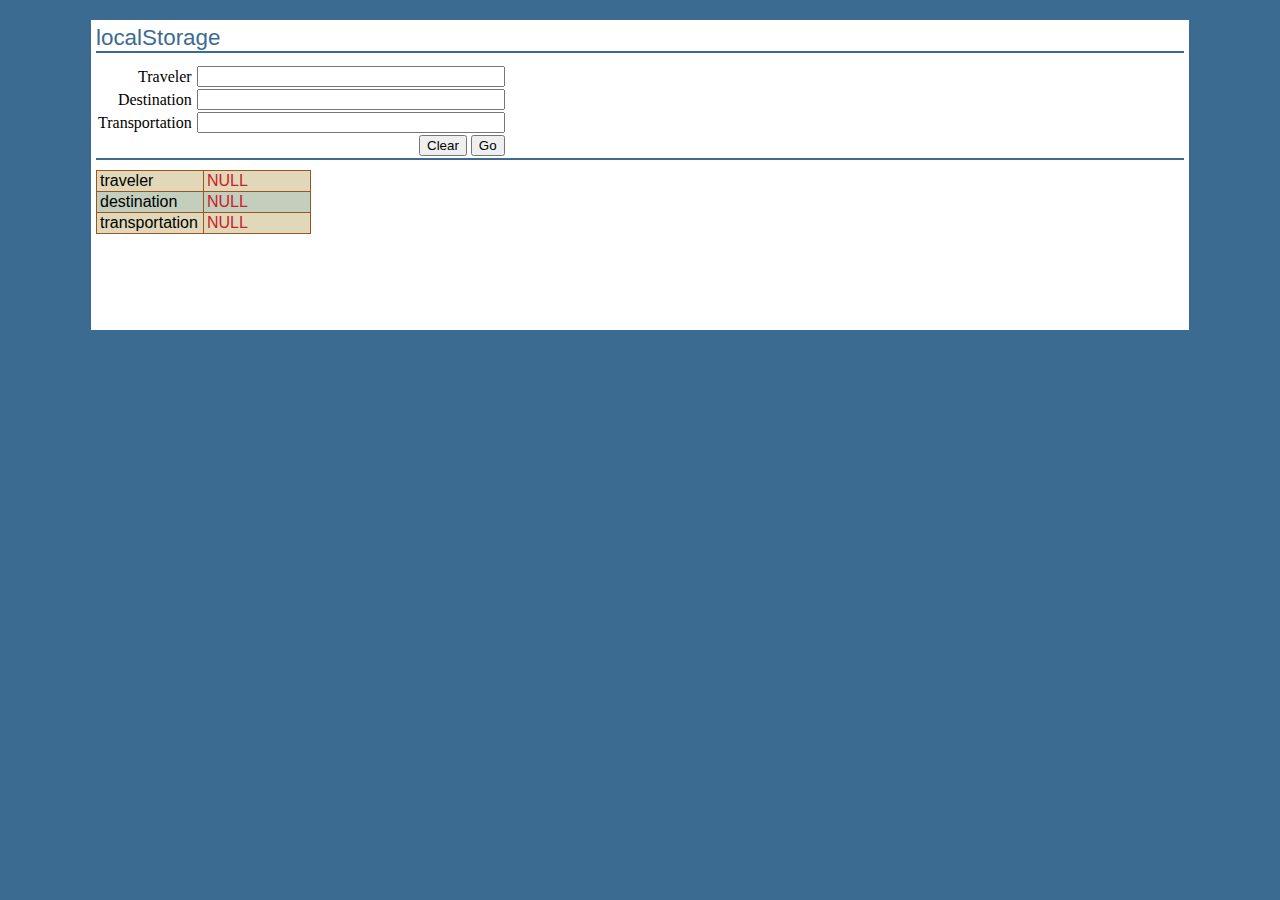
<file: 01_11.html>
<!DOCTYPE html>
<html>
	<head>
		<meta charset="UTF-8">
		<link rel="shortcut icon" href="img/1.jpg" />
		<title>实例跟踪localStorage数据</title>
    <link rel="stylesheet" type="text/css" href="css/lianxi01_11.css">
    <script language="javascript" src="js/lianxi01_11.js"></script>
		<script type="text/javascript" language="JavaScript">
			var t=new bwTable();
			var db=getLocalStorage()||dispError('Local Storage not supported');
			function getLocalStorage(){
				try{
					if (!!window.localStorage) 
						return window.localStorage;
					
				}catch(e){
					return  undefined;
				}
			}
			function dispResults(){
				if (errorMessage) {
					element('results').innerHTML=errorMesage;
					return;
				}
				var t= new bwTable();
				t.addRow( ['traveler', db.getItem('traveler')] );
                t.addRow( ['destination', db.getItem('destination')] );
                t.addRow( ['transportation', db.getItem('transportation')] );
                element('results').innerHTML = t.getTableHTML();
			}
			function dbGo(){
				if (errorMessage) return;
				var f=element('travelForm');
				db.setItem('traveler',f.elements['traveler'].value);
				db.setItem('destination',f.elements['destination'].value);
				db.setItem('transportation',f.elements['transportation'].value);
			    dispResults();
			}
			function dbClear () {
				if (errorMessage)return;
				db.clear();dispResults();
			}
			function initDisp () {
				dispResults();
			}
			window.onload=function  () {
				initDisp();
			}
		</script>
	</head>
	<body>
		
		
		<div id="content">
			<h1>localStorage</h1>
			<div id="form">
				<form id="travelForm">
					<table   class="form" border="0" cellspacing="" cellpadding="">
						<tr>
							<td class="label">Traveler</td>
							<td><input type="text" name="traveler"/></td>
						</tr>
						<tr>
							<td class="label">Destination</td>
							<td><input type="text" name="destination"/></td>
							
						</tr>
						<tr>
							<td class="label">Transportation</td>
							<td><input type="text" name="transportation"/></td>
							
						</tr>
						<tr>
							<td colspan="2" class="button">
								<input id="formSubmit" type="button"value="Clear" onclick="javascript:dbClear()"/>
								<input id="formSubmit" type="button" value="Go" onclick="javascript:dbGo()" />
							</td>
						</tr>
					</table>
					<input id="inputAction" type="hidden"name="action" value="add" />
					<input id="inputKey" type="hidden" name="key" value="0" />
				</form>
				
			</div>
			<div id="results"></div>
		</div>
		
		
		
		
		
		
		
	</body>
</html>
</file>
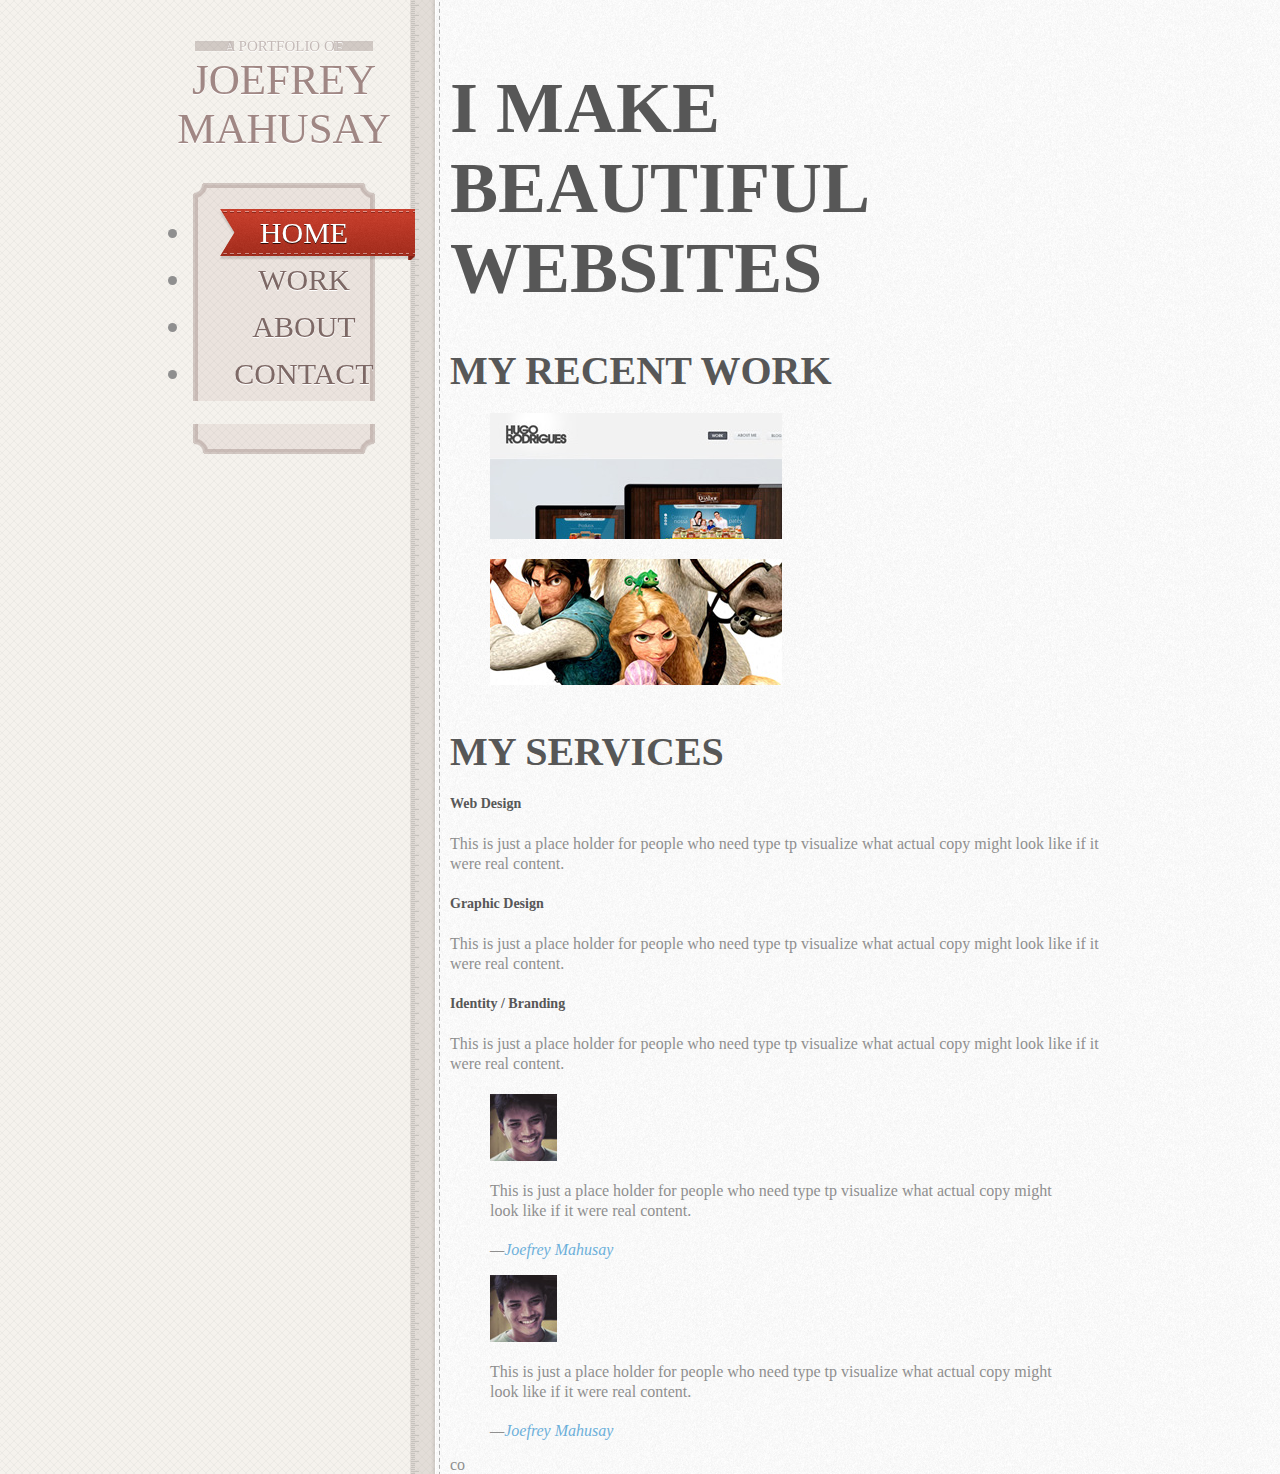
<file: boke.html>
<!DOCTYPE html>
<html>
	<head>
		<meta charset="UTF-8">
		<title>Web Desigener</title>
		<link rel="stylesheet" type="text/css" href="css/boke.css"/>
	</head>
	<body>
		<div id="page">
			<aside id="sidebar">
				<nav>
					<a href="#top" id="nav-logo" class="logo"><span>A portfolio of</span>Joefrey Mahusay</a>
				<ul>
					<li class="active" id="nav-1"><a href="#home">Home</a></li>
					<li id="nav-2"><a href="#work">Work</a></li>
					<li id="nav-3"><a href="#about">About</a></li>
					<li id="nav-4"><a href="#contact">Contact</a></li>
				</ul>
				<div class="bg_bottom"></div>
				</nav>
			</aside>
			
			<div id="main-content">
				<section id="top"></section>
				<!--do not remove-->
				<section id="home">
					<div id="loader" class="loader"></div>
					<div id="ps_container" class="ps_container"> <span class="ribbon"></span>
					<div id="ps_image_wrapper">
						<!--first initial image-->
						<img src="img/1.jpg" alt="" />
					</div>
					<!--Navigation items-->
					<div id="ps_next"></div>
					<div id="ps_prev"></div>
					<!--Dont list with thumbnail preview-->
					<ul class="ps_nav">
						<li class="selected"><a href="img/1.jpg" rel="">Image 1</a></li>
						<li ><a href="img/2.jpg" rel="">Image 2</a></li>
						<li ><a href="img/3.jpg" rel="">Image 3</a></li>
						<li ><a href="img/4.jpg" rel="">Image 4</a></li>
						<li ><a href="img/5.jpg" rel="">Image 5</a></li>
						<li class="ps_preview">
						<div class="ps_preview_weapper">
							<!--Thumbnail comes here-->
							
						</div>
						<!--Little triangle-->
						<span></span></li>
					</ul>
					</div>
					<!--end ps_container-->
				  <header class="divider intro-text">
				  	<h2>I Make Beautiful Websites</h2>
				  	
				  </header>
				  <div class="recent-work columns">
				  	<h3>My Recent Work</h3>
				  	<div class="two-column">
				  		<figure>
				  			<a href="img/pricing_table_3.jpg" rel="recent_work" class="zoom">
				  			<img src="img/work_1.jpg" alt="Image" />
				  		</a></figure>
				  	</div>
				  	<div class="two-column last">
				  		<figure>
				  			<a href="img/pricing_table_3.jpg" rel="recent_work" class="zoom">
				  			<img src="img/work_2.jpg" alt="Image" />
				  		</a></figure>
				  	</div>
				  </div>
				  
				  <div class="my-services columns">
				  	<h3>My Services</h3>
				  	<div class="three-column">
				  		<h4>Web Design</h4>
				  		<p>This is just a place holder for people who need type tp visualize what actual copy might look like if it were real content.</p>	
				  	</div>
				  	<div class="three-column">
				  		<h4>Graphic Design</h4>
				  		<p>This is just a place holder for people who need type tp visualize what actual copy might look like if it were real content.</p>	
				  	</div>
				  	<div class="three-column">
				  		<h4>Identity / Branding</h4>
				  		<p>This is just a place holder for people who need type tp visualize what actual copy might look like if it were real content.</p>	
				  	</div>
				  </div>
				  
				  <div class="one-column columns textimony">
				  	<div class="clearfix says">
				  		<figure class="marginRight">
				  			<img src="img/client_image_1.jpg" alt="Image" />
				  		</figure>
				  		<blockquote>
				  			<p>This is just a place holder for people who need type tp visualize what actual copy might look like if it were real content.</p>
				  		    <cite>&mdash;<a href="#">Joefrey Mahusay</a></cite>
				  		</blockquote>
				  	</div>
				  	<div class="clearfix says">
				  		<figure class="marginRight">
				  			<img src="img/client_image_1.jpg" alt="Image" />
				  		</figure>
				  		<blockquote>
				  			<p>This is just a place holder for people who need type tp visualize what actual copy might look like if it were real content.</p>
				  		    <cite>&mdash;<a href="#">Joefrey Mahusay</a></cite>
				  		</blockquote>
				  	</div>
				  </div>
				</section>
				<!--end section-->co
			</div>
			
			
		</div>
		
		
		
		
		
	</body>
</html>
</file>
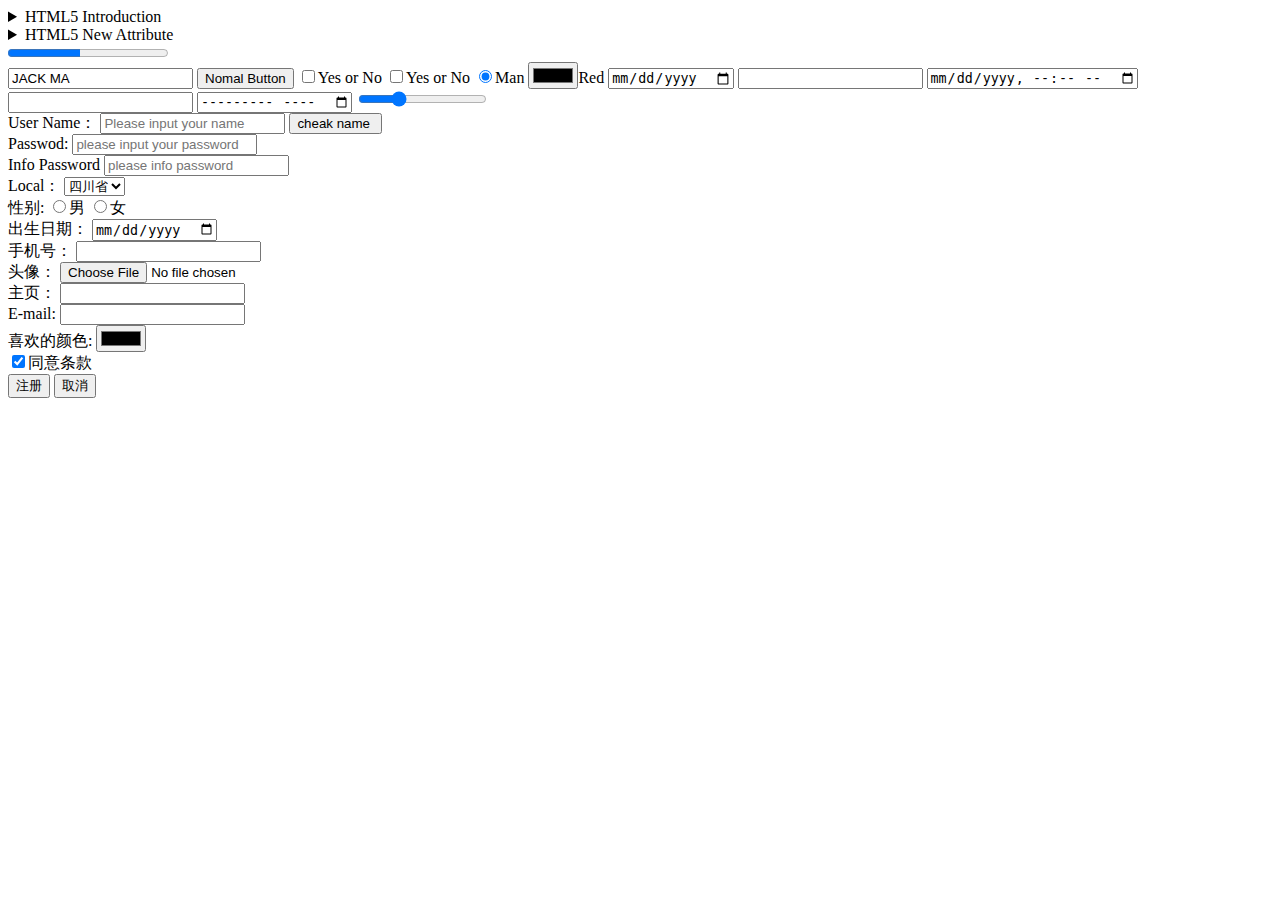
<file: dem4-10.html>
<!DOCTYPE html>
<html>
		<head>
			<meta charset="UTF-8">
			<link rel="shortcut icon" href="img/4.jpg" />
			<title>HTML5标签练习</title>
		</head>
		<body>
			<div class="biaoqian">
				<details>
					<summary>HTML5 Introduction</summary>
					<ul>
						<li>HTML5 Coming soon</li>
						<li>CSS3 Style</li>
						<li>Javascript Language</li>
					</ul>
							
				</details>
				<details>
						<summary>HTML5 New Attribute</summary>
						
					</details>
					
				<div class="jindutiao">
					<progress value="45" max="100"></progress>
					
				</div>
			<!--input 输入标签-->
			<input type="text" value="JACK MA" />
			<input type="button" value="Nomal Button" />
			<input type="checkbox" />Yes or No
			<input type="checkbox" />Yes or No
			<input type="radio" checked="checked"/>Man
			<input type="color" />Red
			<input type="date" />
			<input type="datetime" />
			<input type="datetime-local" />
			<input type="email"/>
			<input type="month" />
			<input type="range"value="40" max="140" min="0"/>
			<!--注册表单-->
   <form action="http://www.meishihui68.com.cn.FormTest.ashx" method="post" enctype="multipart/form-data"></form>
			<div class="one">
				<span>User Name：</span>
				<input type="text"  placeholder="Please input your name" required name="unname"/>
				<input type="button" value="cheak name " />
			</div>
			<div class="two">
				<span>Passwod:</span>
				<input type="password"placeholder="please input your password" required name="unpass" />
				
			</div>
			<div class="three">
				<span>Info Password</span>
				<input type="password" placeholder="please info password"required />
				
			</div>
			<div class="local">
				<span>Local：</span>
				<select name="uprov">
					<option value="sichuan">四川省</option>
					<option value="wuhan">湖南省</option>
					<option value="guangdong">广东省</option>
				</select>
			</div>
			<div class="human">
				<span>性别:</span>
				<input type="radio" name="ugender" value="boy" />男
				<input type="radio" name="ugender" value="girl" />女
			</div>
			<div class="date">
				<span>出生日期：</span>
				<input type="date" />
				
			</div>
			<div class="phone">
				<span>手机号：</span>
				<input type="tel" name="utel" required="" />
				
			</div>
			<div class="touxiang">
				<span>头像：</span>
				<input type="file" name="uphoto" />
			</div>
			<div class="zhuye">
				<span>主页：</span>
				<input type="url" name="uurl"required="required" />
			</div>
			<div class="mail">
				<span>E-mail:</span>
				<input type="email"name="uemail"required="required" />
			</div>
			<div class="color">
				<span>喜欢的颜色:</span>
				<input type="color" name="ucolor" required="required" />
			</div>
			<div class="tiaokuan">
				<input type="checkbox"checked="checked" />同意条款
			</div>
			<div class="zhuce">
				<input type="submit"value="注册" />
				<input type="reset"value="取消" />
			</div>
		</div>
	</body>
</html>
</file>
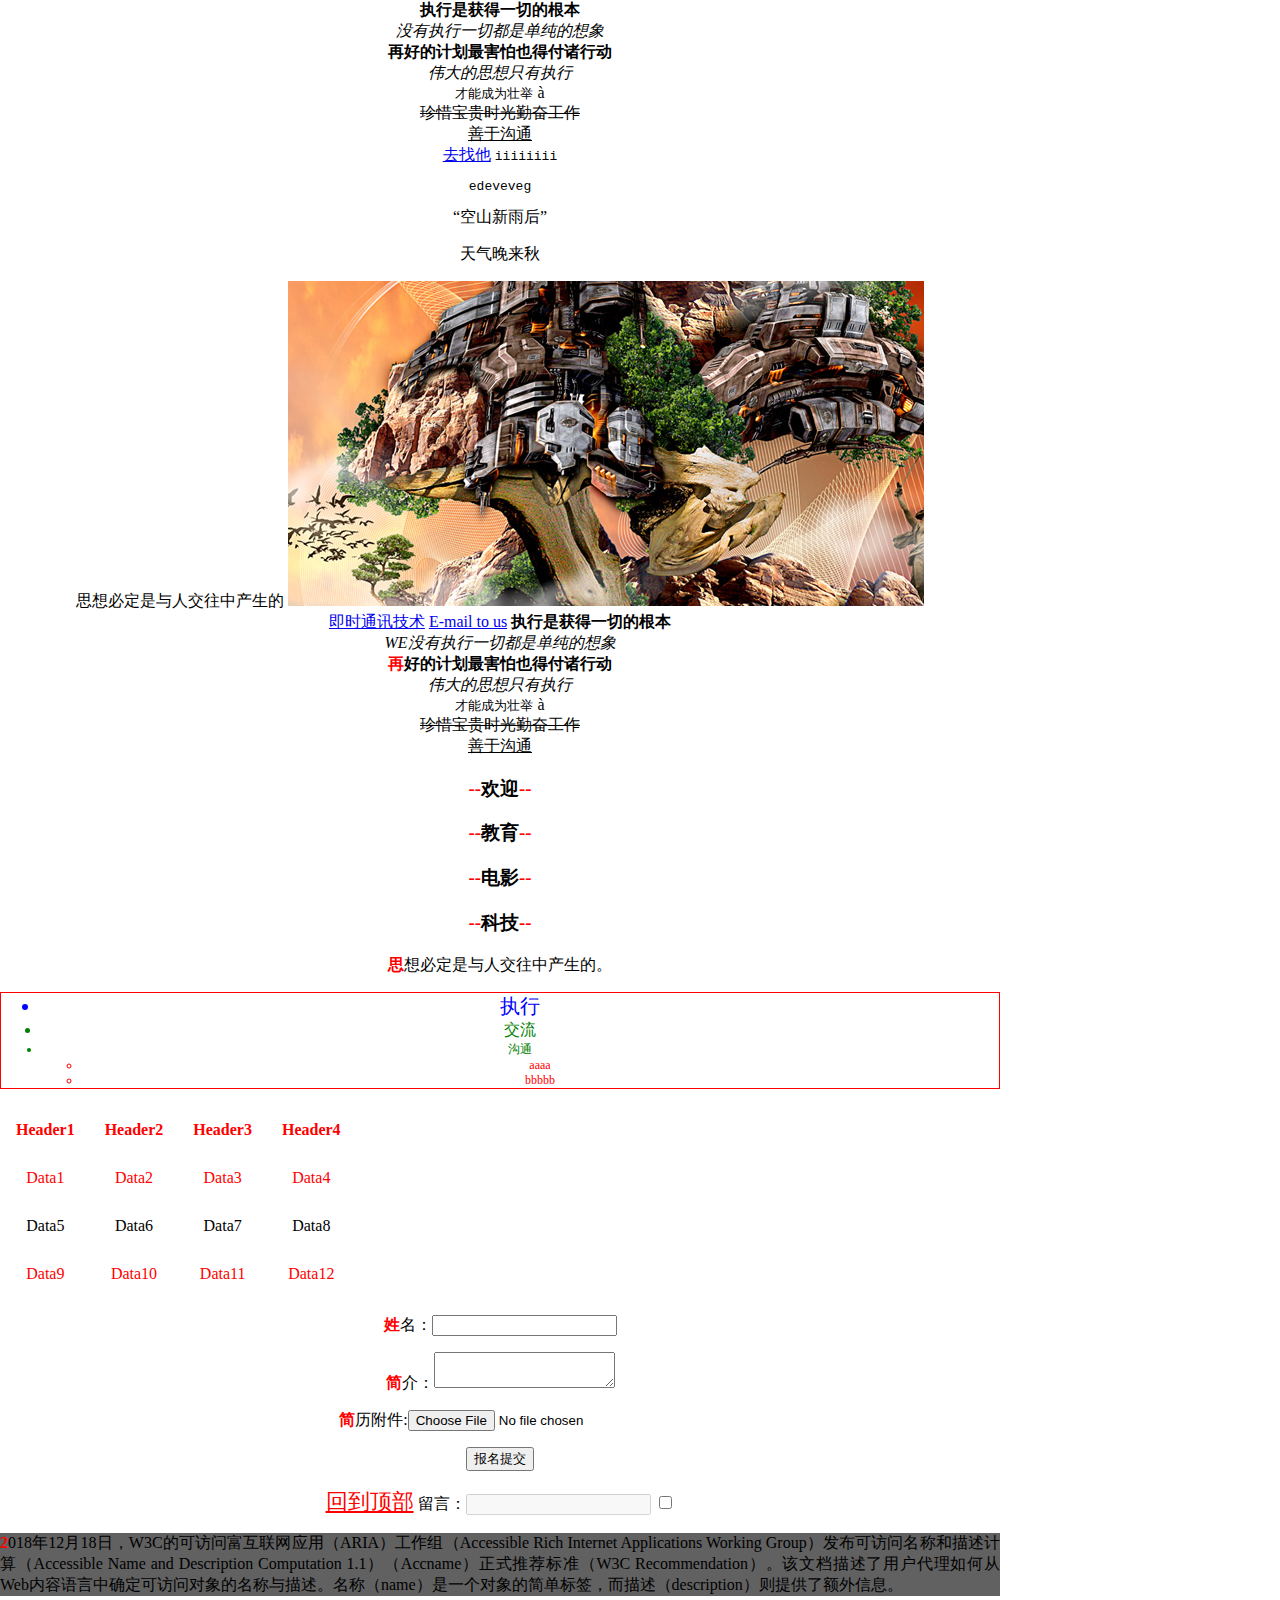
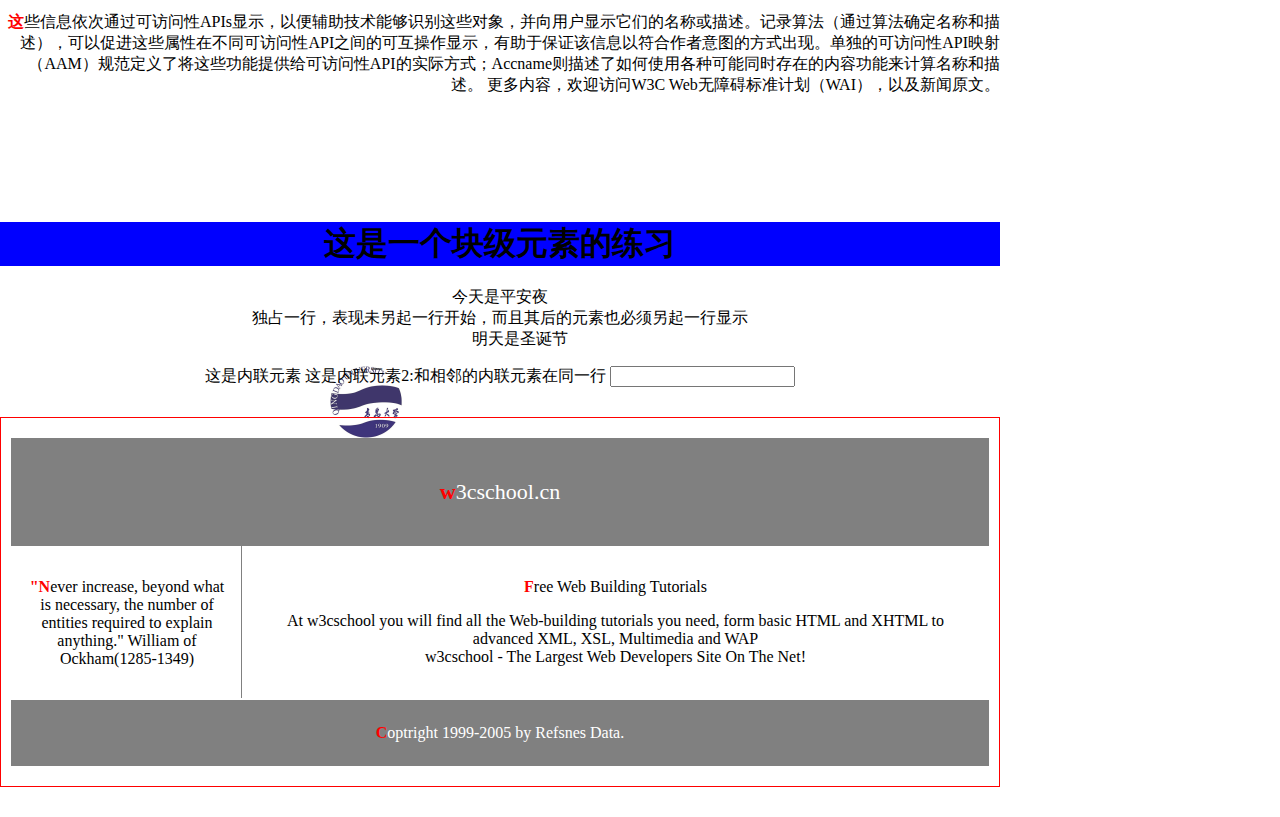
<file: demo1.html>
<!DOCTYPE html>
<html>
	<head>
		<meta charset="UTF-8">
		<title>练习第一个页面</title>
		<link rel="shortcut icon" type="image/x-icon" href="img/pic_1.png" />
		<link rel="stylesheet" href="css/demo1.css" />
		<style type="text/css">
			body{
				margin: 0;padding: 0;
				font-family: "arial narrow";
			}
		</style>
	</head>
	<body>
		
		<b>执行是获得一切的根本</b><br />
		<i>没有执行一切都是单纯的想象</i><br />
		<strong>再好的计划最害怕也得付诸行动</strong><br />
		<em>伟大的思想只有执行</em><br />
		<small>才能成为壮举</small>&nbsp;&agrave;<br />
		<del>珍惜宝贵时光勤奋工作</del><br />
		<ins>善于沟通</ins><br />
		<a href="#botton-section">去找他</a>
		<code>iiiiiiii</code><br />
		<pre>edeveveg</pre>
		<q>空山新雨后</q>
		<blockquote>天气晚来秋</blockquote>
		<block cute> 思想必定是与人交往中产生的</block>
		<img src="img/5.jpg" alt="黄色的图片" /><br />
		<a href="/course/202">即时通讯技术</a>
		<a href="mailto:chen_xuexin@foxmail.com">E-mail to us</a>
		<b>执行是获得一切的根本</b><br />
		<i>WE没有执行一切都是单纯的想象</i><br />
		<strong><span>再</span>好的计划最害怕也得付诸行动</strong><br />
		<em>伟大的思想只有执行</em><br />
		<small>才能成为壮举</small>&nbsp;&agrave;<br />
		<del>珍惜宝贵时光勤奋工作</del><br />
		<ins>善于沟通</ins><br />
		<h3>欢迎</h3>
		<h3>教育</h3>
		<h3>电影</h3>
		<h3>科技</h3>
		
		<div >
			<p id="botton-section">
				思想必定是与人交往中产生的。
			</p>
		</div>
		<ul id="list" style="border: 1px solid red;">
			<li class="list-demo">执行</li>
			<li class="list-demo">交流</li>
			<li class="list-demo">沟通
			<ul>
			<li>aaaa</li>
			<li>bbbbb</li>	
			</ul>
			
			</li>
		</ul>
		
		<table border="0" cellspacing="" cellpadding="14px">
			<tr>
				<th>Header1</th>
				<th>Header2</th>
				<th>Header3</th>
				<th>Header4</th>
			</tr>
			<tbody>
			<tr>
				<td>Data1</td>
				<td>Data2</td>
				<td>Data3</td>
				<td>Data4</td>
			</tr>
			<tr>
				<td>Data5</td>
				<td>Data6</td>
				<td>Data7</td>
				<td>Data8</td>
			</tr>
			<tr>
				<td>Data9</td>
				<td>Data10</td>
				<td>Data11</td>
				<td>Data12</td>
			</tr>
			</tbody>
		</table>
		
		<form action="/course/reg.do" method="post" enctype="multipart/form-data">
			<p>姓名：<input type="text"/></p>
			<p>简介：<textarea></textarea></p>
			<p>简历附件:<input type="file"/></p>
			<p><input type="submit" value="报名提交"/></p>
		</form>
		
		<footer>
			<a href="#">回到顶部</a>
			<label>
				留言：<input type="text"  disabled="disabled"/>
				<input type="checkbox" />
			</label>
		</footer>
		<div class="info" style="width: auto;">
			<p class="inc">
 2018年12月18日，W3C的可访问富互联网应用（ARIA）工作组（Accessible Rich Internet Applications Working Group）发布可访问名称和描述计算（Accessible Name and Description Computation 1.1）（Accname）正式推荐标准（W3C Recommendation）。该文档描述了用户代理如何从Web内容语言中确定可访问对象的名称与描述。名称（name）是一个对象的简单标签，而描述（description）则提供了额外信息。</p>
 <p class="incc">这些信息依次通过可访问性APIs显示，以便辅助技术能够识别这些对象，并向用户显示它们的名称或描述。记录算法（通过算法确定名称和描述），可以促进这些属性在不同可访问性API之间的可互操作显示，有助于保证该信息以符合作者意图的方式出现。单独的可访问性API映射（AAM）规范定义了将这些功能提供给可访问性API的实际方式；Accname则描述了如何使用各种可能同时存在的内容功能来计算名称和描述。 更多内容，欢迎访问W3C Web无障碍标准计划（WAI），以及新闻原文。 </p>
		</div>
		<div class="box">
			
				<img src="img/pic_1.png"  class="pic"/>
			
			
		</div>
		
		<h1 style="margin-top: 30px;background-color: #0000FF;">这是一个块级元素的练习</h1>
		<dl>
			<dt>今天是平安夜</dt>
			<dt>独占一行，表现未另起一行开始，而且其后的元素也必须另起一行显示</dt>
			<dd>明天是圣诞节</dd>
		</dl>
		
		<span>这是内联元素</span>
		<span style="height: 20px;margin-top: 30px;">这是内联元素2:和相邻的内联元素在同一行</span>
		<input contextmenu="" />
		<!--<img src="img/5.jpg"  style="display: block;position: fixed;top: 300px;left: 200px;"/>-->
		<img src="img/pic_1.png"  style="position: absolute;left: 330px;z-index:-999;"/>
		
		<div class="h-box">
			<div class="h-header">
				<p class="h-header h-name">w3cschool.cn</p>
			</div>
			<div class="h-left">
				<p class="h-left-name">"Never increase, beyond what is necessary, the number of entities required to explain anything." William of Ockham(1285-1349)</p>
				
			</div>
			<div class="h-right">
				<p class="h-right-title">Free Web Building Tutorials</p>
				<section class="title-info"></section>
				<dl>
					<dt>At w3cschool you will find all the Web-building tutorials you need, form basic HTML and XHTML to advanced XML, XSL, Multimedia and WAP</dt>
					
					<dt>w3cschool - The Largest Web Developers Site On The Net!</dt>
					
				</dl>
			</div>
			<div class="h-footer">
				<p class="h-footer-title">Coptright 1999-2005 by Refsnes Data.</p>
			</div>
		</div>
		
		<script>
			
		</script>
	</body>
</html>
</file>
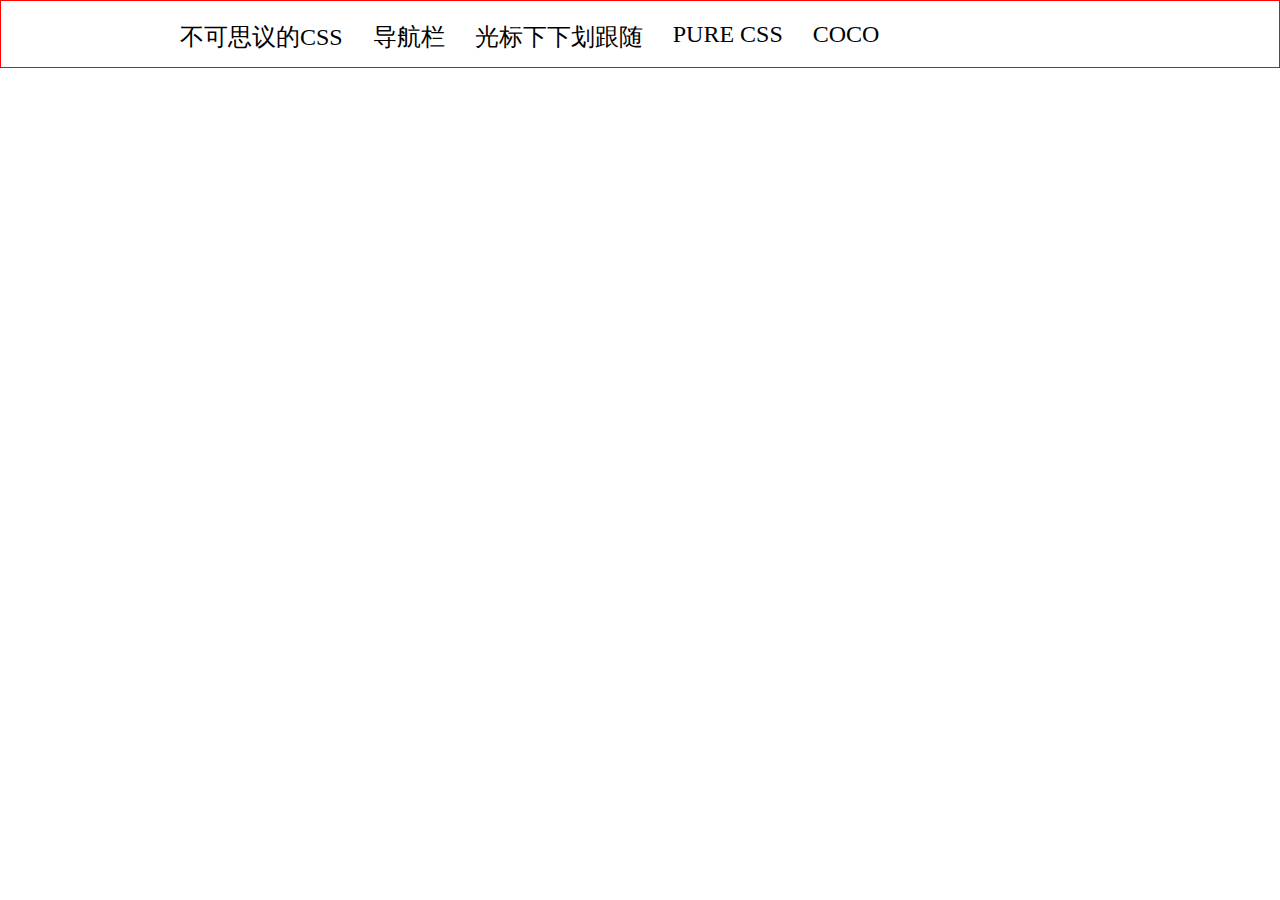
<file: header.html>
<!DOCTYPE html>
<html>
	<head>
		<meta charset="UTF-8">
		<link rel="stylesheet" type="text/css" href="css/header.css"/>
		<title>导航栏练习</title>
	</head>
	<body>
		<div class="header-title">
			<ul class="nav-btn">
				<li class="nav-btn-list">不可思议的CSS</li>
				<li class="nav-btn-list">导航栏</li>
				<li class="nav-btn-list">光标下下划跟随</li>
				<li class="nav-btn-list">PURE CSS</li>
				<li class="nav-btn-list">COCO</li>
				
			</ul>			
			
			
			
		</div>
	</body>
</html>
</file>
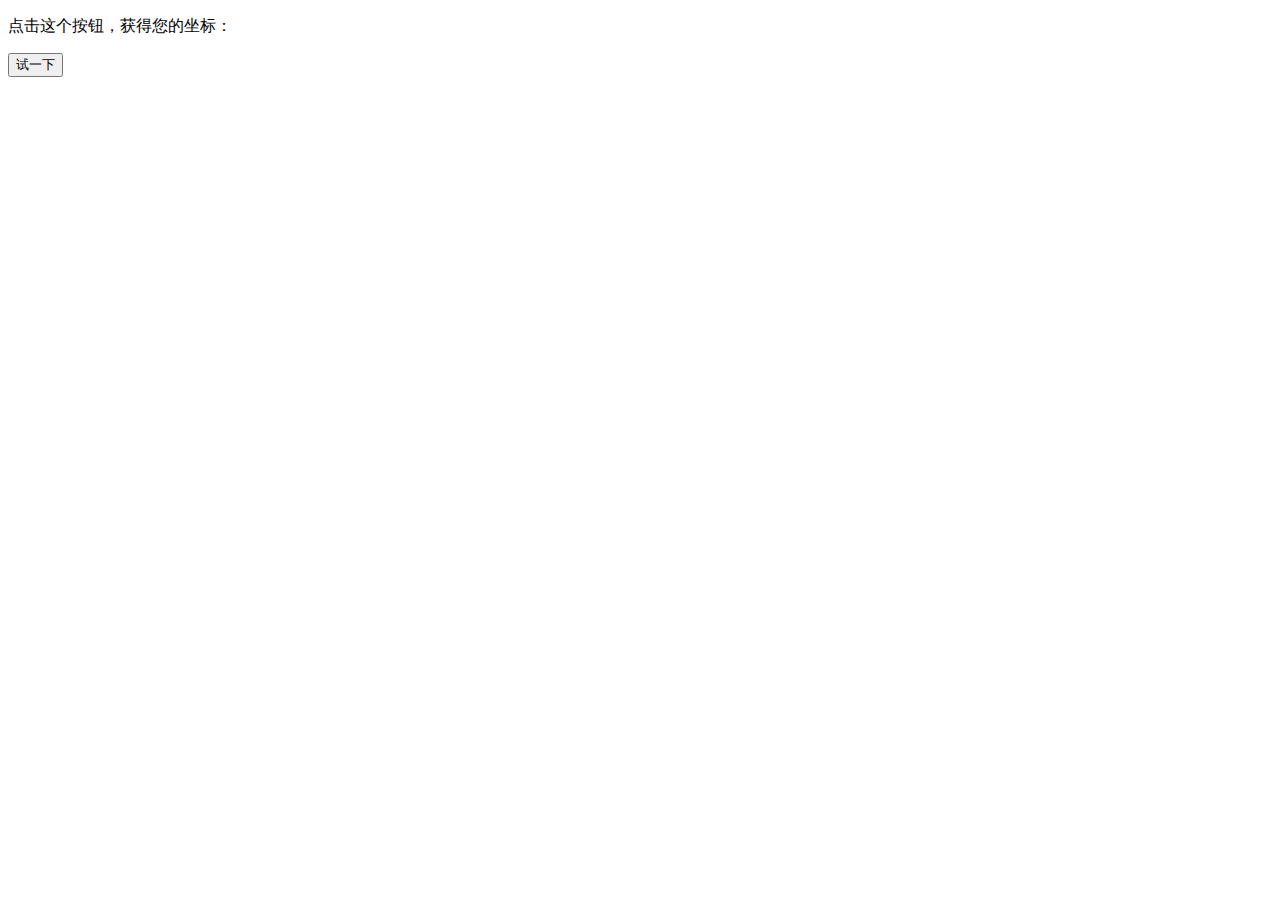
<file: navigator.html>
<!DOCTYPE html>
<html>
	<head>
		<meta charset="UTF-8">
		<title>定位</title>
	</head>
	<body>
		
		<p id="demo">点击这个按钮，获得您的坐标：</p>
<button onclick="getLocation()">试一下</button>
<script >
var x=document.getElementById("demo");
function getLocation()
  {
  if (navigator.geolocation)          /*检测是否支持定位*/
    {
    navigator.geolocation.getCurrentPosition(showPosition,showError);/*如果支持，则运行getCurrentPosition()方法。*/
    }            /* 如果getCurrentPositon()成功，则向参数showPosition中规定的函数返回一个corrninates对象*/
  else{x.innerHTML="Geolocation is not supported by this browser.";}/*如果不支持则返回一段文字*/
  }
function showPosition(position) /*showPositon()函数获得并显示经度和纬度*/
  {
  x.innerHTML="Latitude: " + position.coords.latitude +
  "<br />Longitude: " + position.coords.longitude;	
  }
  function showError(){
  	switch (error.code){
  		case error.PERMISSION_DENIED:
  		x.innerHTML="user denied the request for Geolocation."
  			break;
  		case error.PERMISSION_UNAVAILABLE:
  		x.innerHTML="Location information is unavailable."
  		break;
  		case error.UNKNOWN_ERROR:
  		x.innerHTML="An unknown error occurred."
  		break;
  	}
  }
</script>
	</body>
</html>
</file>
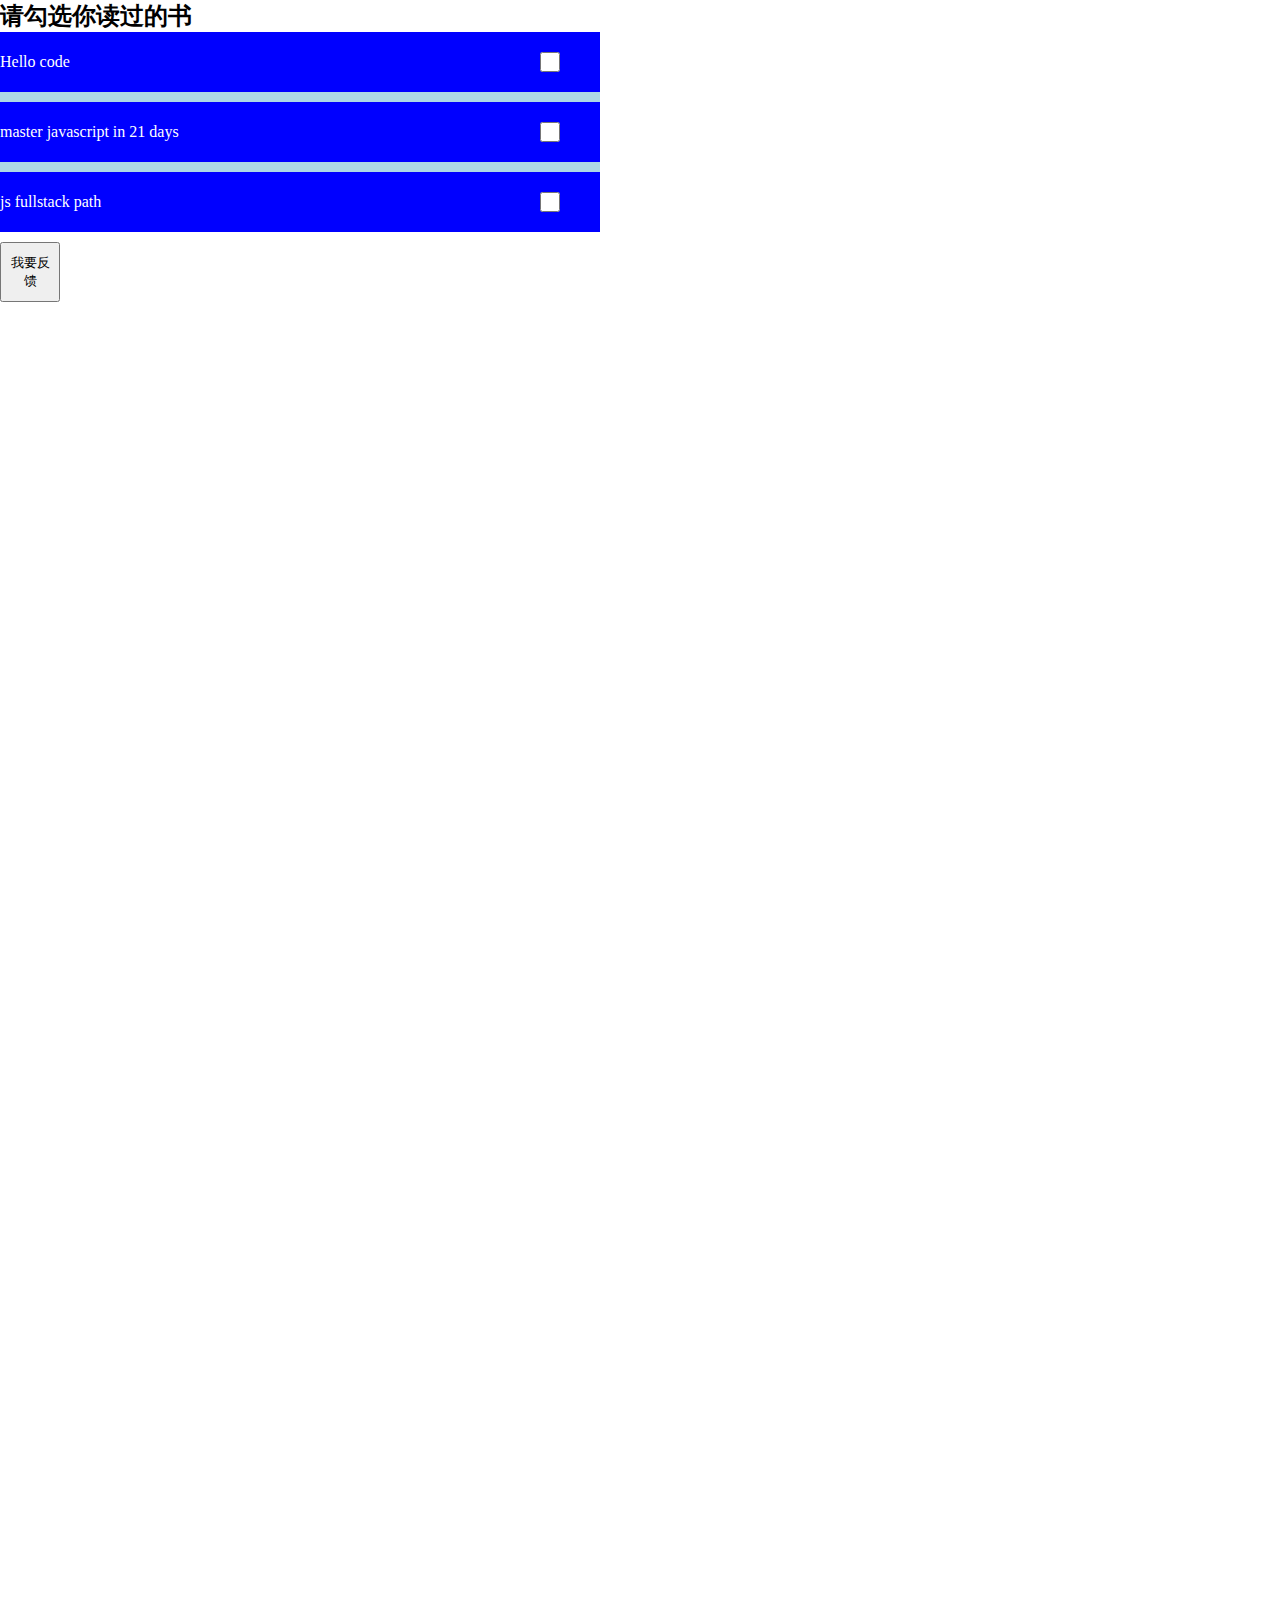
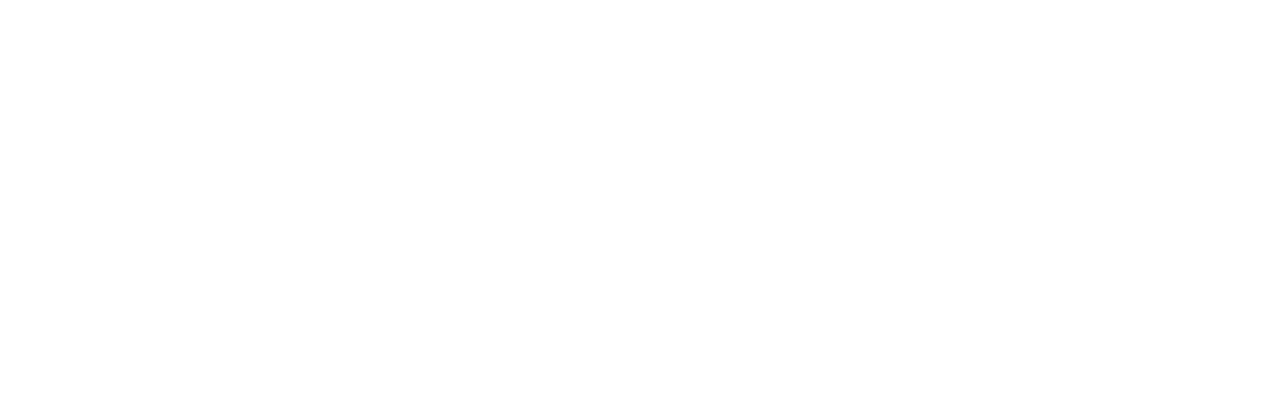
<file: position01_14.html>
<!DOCTYPE html>
<html>
	<head>
		<meta charset="UTF-8">
		<link rel="stylesheet" href="css/position01_14.css" />
		<title>Position</title>
	</head>
	<body>
		<h2>请勾选你读过的书</h2>
	<ul>
		<li>Hello code<input type="checkbox"/>
		</li>
		<li>
			master javascript in 21 days <input type="checkbox" />
			
		</li>
		<li>
			js fullstack path<input type="checkbox" />
		</li>
	</ul>
	<button style="width: 60px;height: 60px;position: fixed;">我要反馈</button>
	</body>
</html>
</file>
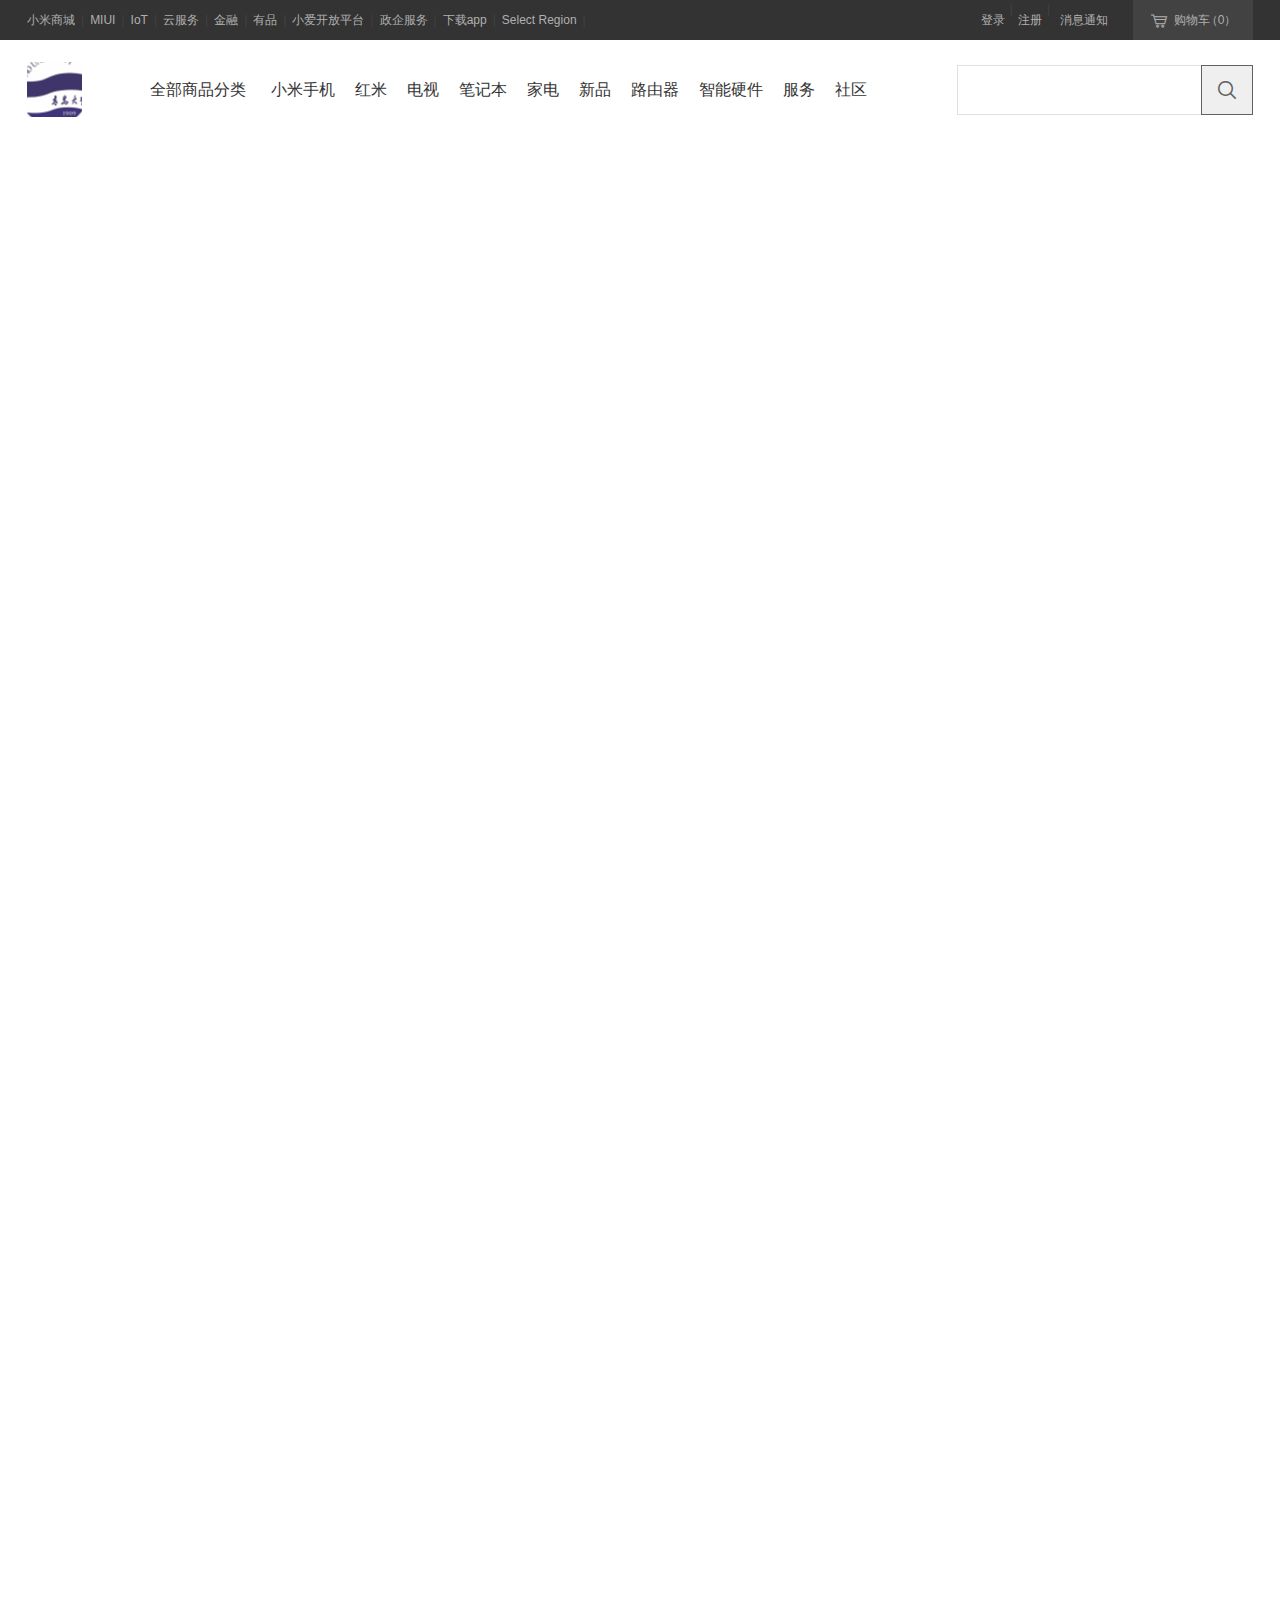
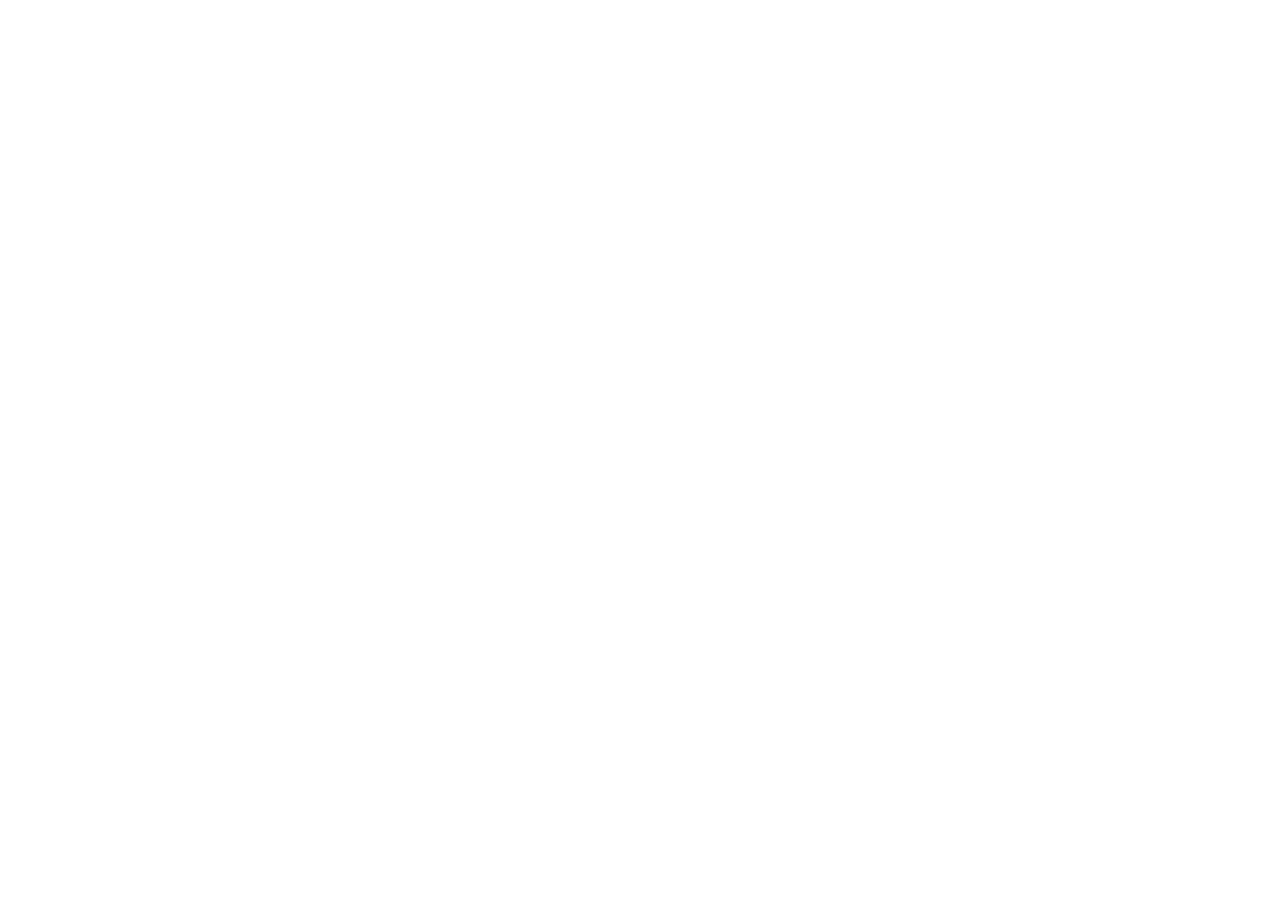
<file: shopping.html>
<!DOCTYPE html>
<html>
<head>
	<meta charset="UTF-8">
	<!--<meta name="description" content="how to describe the document" />-->
	<title>小米闪购-小米商场</title>
	<link rel="shortcut icon" href="img/pic_1.png" /> 
	<link rel="stylesheet" href="css/style.css" />
	<link rel="stylesheet" href="css/iconfont.css" />
</head>
<body>
<div class="topbar">
	<div class="container">
		<div class="topbar-nav">
			<a href="">小米商城</a><span>|</span>
			<a href="">MIUI</a><span>|</span>
			<a href="">IoT</a><span>|</span>
			<a href="">云服务</a><span>|</span>
			<a href="">金融</a><span>|</span>
			<a href="">有品</a><span>|</span>
			<a href="">小爱开放平台</a><span>|</span>
			<a href="">政企服务</a><span>|</span>
			<a href="">下载app</a><span>|</span>
			<a href="">Select Region</a><span>|</span>
		</div>
		<div class="topbar-cart"> <a href=""><i class="iconfont">&#xe630;</i>购物车<span>（0）</span></a></div> 
	    <div class="topbar-info clearfix">
	    	<a href="">登录</a><span>|</span>
	    	<a href="">注册</a><span>|</span>
	    	<a href="" class="sep">消息通知</a>
	    </div>   	
	</div>	
</div>	


<!--顶部导航栏-->
<div class="header">
	<div class="container">
		<div class="header-log">
			<a href="#" target="" class="Ir">小米官网</a>
		</div>
		<div class="header-nav">
		<ul class="nav-list clearfix">			
	          <li class="nav-category">
	          	<a href="">全部商品分类</a>
	          </li>
			<li class="nav-item">
			<a href="">	小米手机</a>
			</li>
			<li class="nav-item">
			<a href="">红米</a>
			</li>
			<li class="nav-item">
				<a href="">电视</a>
			</li>
			<li class="nav-item">
			<a href="">笔记本</a>
			</li>
			<li class="nav-item">
				<a href="">家电</a>
			</li>
			<li class="nav-item">
				<a href="">	新品</a>
			</li>
			<li class="nav-item">
				<a href="">	路由器</a>
			</li>
			<li class="nav-item">
				<a href="">	智能硬件</a>
			</li>
			<li class="nav-item">
				<a href="">	服务</a>
			</li>
			<li class="nav-item">
				<a href="">	社区</a>
			</li>
		</ul>
		</div>
		<div class="header-search">
			<form action="" class="search-form">
				<input type="search" name="keyword" class="search-text" value="" />
				<input type="submit" value="&#xe6e4;"  class="search-btn iconfont"/>
			</form>
		</div>
	</div>
</div>
</body>
</html>
</file>
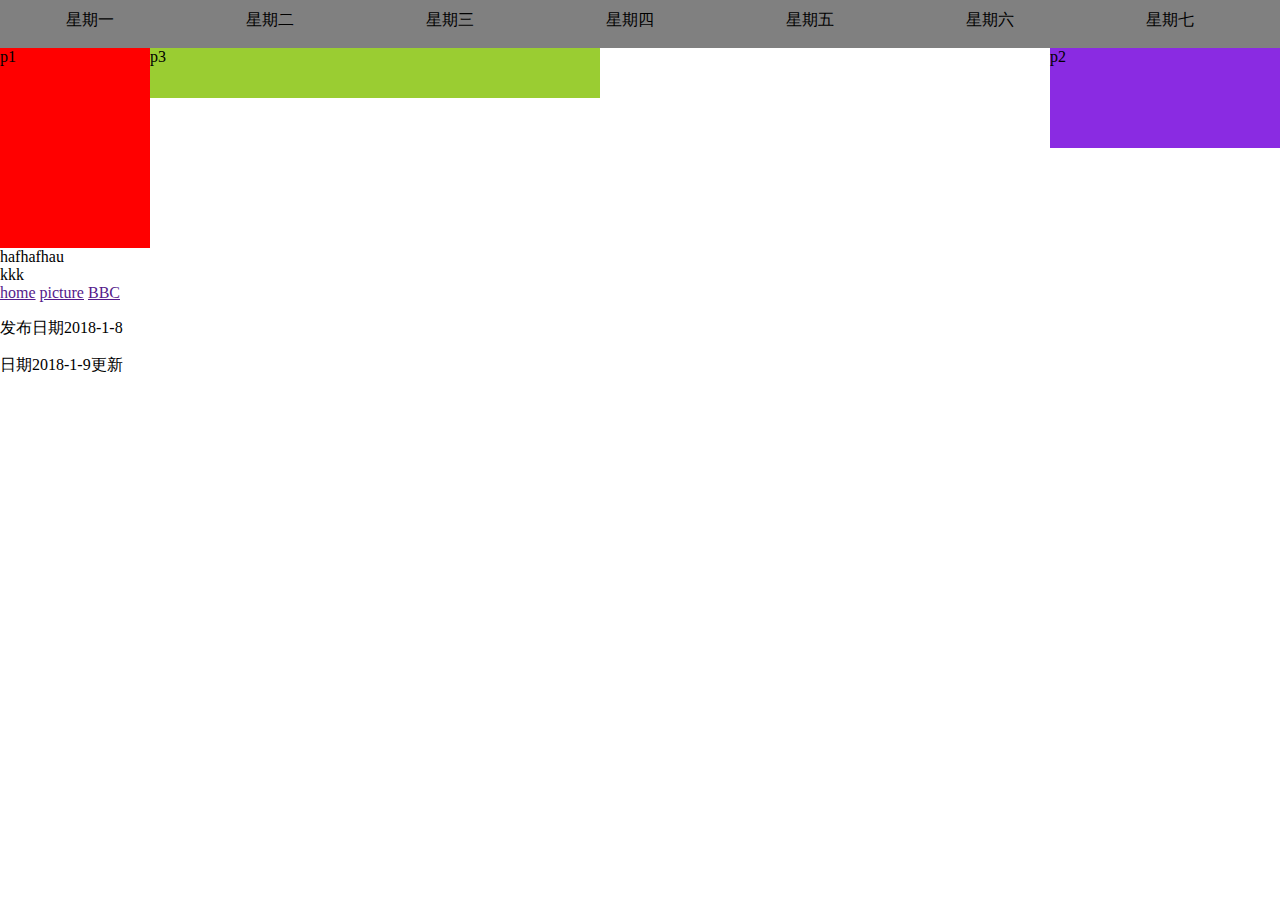
<file: today.html>
<!DOCTYPE html>
<html>
	<head>
		<meta charset="UTF-8">
		<title>浮动</title>
		<link rel="stylesheet" href="css/today.css" />

	</head>
	<body>
		<div class="topheader">
			<ul class="clearfix">
				<li class="f1">星期一</li>
				<li class="f1">星期二</li>
				<li class="f1">星期三</li>
				<li class="f1">星期四</li>
				<li class="f1">星期五</li>
				<li class="f1">星期六</li>
				<li class="f1">星期七</li>
						
			</ul>
			
		</div>
		
		
		
		
	<div class="clearfix" >
		<p id="p1">p1</p>
		<p id="p2">p2</p>
		<p id="p3">p3</p>

	</div>	
	<div class="infooo">
		hafhafhau
	</div>
		
		
		<div contenteditable="true">
			<ul>
				<li>kkk</li>
			</ul>
		</div>
		
		<nav draggable="true">
			<a href="">home</a>
			<a href="">picture</a>
			<a href="">BBC</a>
			
		</nav>
		
		<aside>
			<p>发布日期<time datetime="2019-1-8" pubdate="true">2018-1-8</time></p>
			<p>日期<time datetime="2019-1-9" >2018-1-9</time>更新</p>
		</aside>
		<script type="text/javascript">
			document.getElementById("")
		</script>
		
	</body>
</html>
</file>
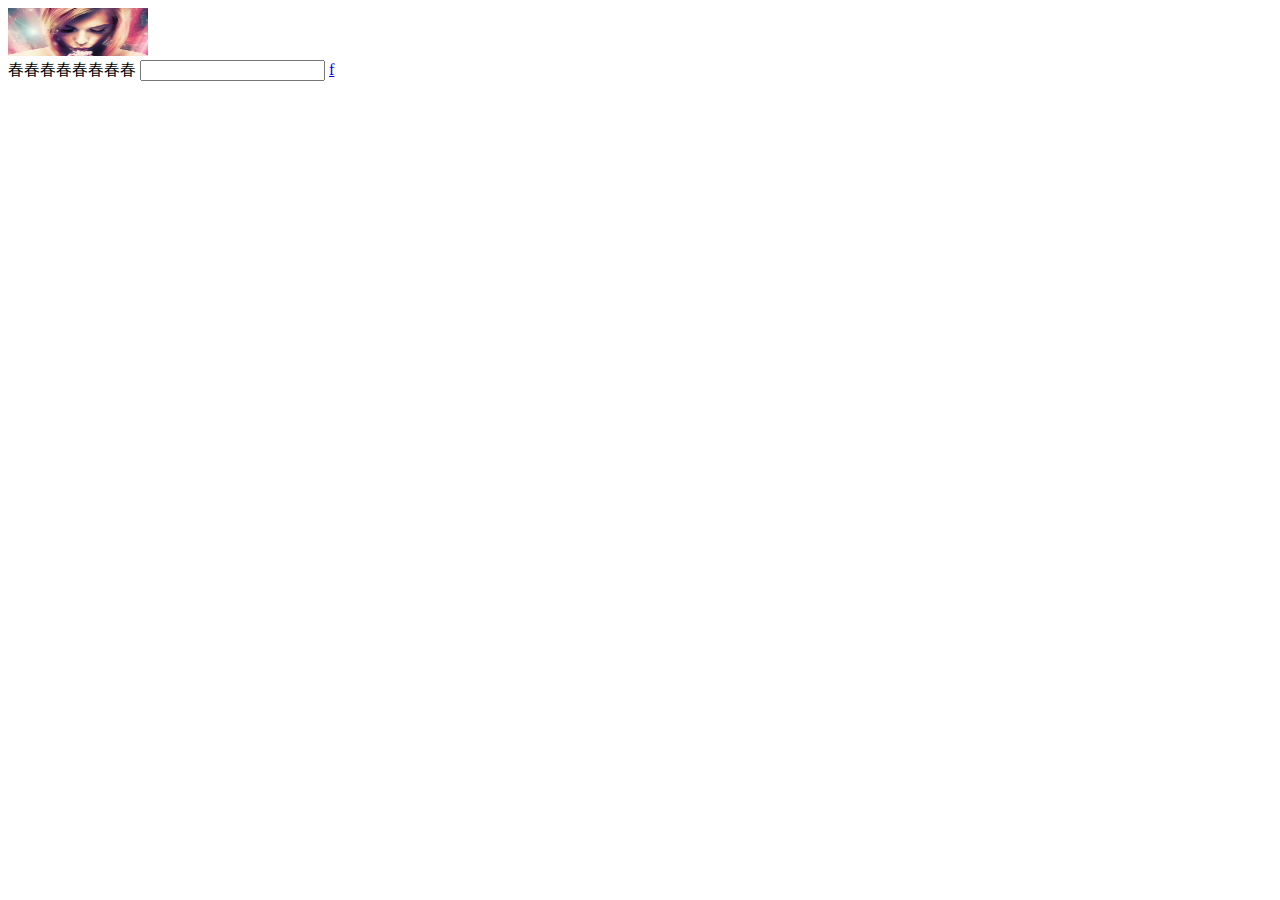
<file: weibo.html>
<!DOCTYPE html>
<html>
	<head>
		<meta charset="UTF-8">
		<link rel="shortcut icon" href="img/2.jpg" />
		<title>微博</title>
	</head>
	<body>
		<div class="WB_global_nav WB_global_nav_v2" node-type="top_all">
			<div class="gn_header clearfix">
				<div class="gn_logo" node-type="logo" data-logotype="logo">
					<a href="#" class="box" title node-type="logolink" target="_top">
					<span class="logo">
						<img src="img/1.jpg"style="width: 140px;height: 48px;" />
					</span>
					</a>
				</div>
				<div class="gn_search_v2">
					<span class="placeholder">春春春春春春春春 </span>
					<input type="text" node-type="searchInput" autocomplete="off" value class="W_input" name="15475557248982" />
					<a href="javascript:void(0);" title="搜索" node-type="searchSubmit" class="W_ficon ficon_search S_ficon" target="_top">f</a>
					
				</div>
			</div>
			
		</div>
	</body>
</html>
</file>
<file: css/lianxi01_11.css>
/*
    main.css by Bill Weinman 
    <http://bw.org/contact/>
    created 2011-04-16

    Copyright (c) 2011 The BearHeart Group, LLC
    This file may be used for personal educational purposes as needed. 
    Use for other purposes is granted provided that this notice is
    retained and any changes made are clearly indicated as such. 

    v 1.0.1 - bw 2011-04-19
*/

/* -------- color guide (From Explore California) ----------
#3c6b92 : main blue
#6acce2 : light blue
#2c566a : teal accent
#193742 : dark blue
#e1d8b9 : sand accent
#cb7d20 : orange accent
#51341a : brown
#995522 : dark orange (used for links or high contrast accents)
#cb202a : red accent (this color does not encode well, use only for small accents)
#896287 : purple
*/

/* reasonable reset */
html, body, div, section, article, aside, header, hgroup, footer, nav, h1, h2, h3, h4, h5, h6, table, tr, td,
p, blockquote, address, time, span, em, strong, img, ol, ul, li, dl, dt, figure, canvas, video {
    margin: 0;
    padding: 0;
    border: 0;
}

body  {
    font-family: Georgia, serif;    /* default page font */
    background-color: #3c6b92;
}

.red {
    color: #cb202a;
}

p.message, p.error {
    font: normal 1em Helvetica, Arial, sans-serif;
    padding: 0 3px;
}

p.message {
    border: 1px solid #995522;
    background-color: #e1d8b9;
    color: black;
}

p.error {
    border: 1px solid #193742;
    background-color: #cb202a;
    color: white;
}

#content {
    width: 85%;
    margin: 20px auto;
    padding: 5px;
    background-color: white;
    min-height: 300px;
}

#content h1, #content h2 {
    font: normal 1.4em Helvetica, Arial, sans-serif;
    color: #3c6b92;
}

#content p, h1, h2, h3 {
    margin-bottom: .5em;
}

#content h1 {
    border-bottom: solid 2px #3c6b92;
}

#content h2.error {
    color: #cb7d20;
}

/* bwTable */

.bwTable {
    background: #c3cebc;
    margin-bottom: .5em;
    border: 1px solid #995522;
    border-collapse: collapse;
}

.bwTable tr, .bwTable td, .bwTable th {
    font: normal 1em Helvetica, Arial, sans-serif;
    text-align: left;
    border: solid 1px #995522;
    padding: 1px 3px;
}

.bwTable tr:nth-child(odd) {
    background: #e1d8b9;
}

.bwTable th {
    background: #193742;
    color: #c3cebc;
    border: solid 1px #51341a;
}

.bwTable td {
    min-width: 100px;
}

/* form */

#form {
    margin-bottom: 10px;
    border-bottom: 2px solid #3c6b92;
}

#form input[type=text] {
    width: 300px;
}

#form td.button, #form td.label {
    text-align: right;
}

#form td.label {
    padding-right: 3px;
}
</file>
<file: css/boke.css>
body{
	background: url(../images/bg.gif)repeat-y center;
	color: #8f8f8f;
}
@font-face {
	font-family:" LeagueGothicRegular";
	src: url('../fonts/League_Gothic-webfont.eot');
	src: local('☺'), url('../fonts/League_Gothic-webfont.woff') format('woff'), url('../League_Gothic-webfont.ttf') format('truetype'), url('../fonts/League_Gothic-webfont.svg#webfont1Lb5Pdit') format('svg');
	font-weight: normal;
	font-style: normal;
}
@font-face {
    font-family: 'LaneNarrowRegular';
    src: url('../fonts/LANENAR_-webfont.eot?') format('eot'),
         url('../fonts/LANENAR_-webfont.woff') format('woff'),
         url('../fonts/LANENAR_-webfont.ttf') format('truetype'),
         url('../fonts/LANENAR_-webfont.svg#webfontMAZXZguX') format('svg');
    font-weight: normal;
    font-style: normal;
}
#page{
	width: 960px;margin: 0 auto;
}
a,a:link{
	color: #6db0da;text-decoration: none;
}
a:hover,a:active{
	color: #6DB0DA;text-decoration: underline;
}
/*header*/
h2,h3{
	font-family: "arial, helvetica, sans-serif";
	text-transform: uppercase;
	color: #575757;
	margin-bottom: 20px;
}
h2{
	font-size: 72px;line-height: 80px;
}
h3{
	font-size: 40px;line-height: 45px;
}
h4{
	font-size: 14px;line-height: 20px;color: #575757;margin-bottom: 20px;
}
p{
	line-height: 20px;margin-bottom: 20px;
}
/*aside*/
aside{
	float: left;
	width: 248px;
	position: fixed;
	padding-top: 10px;
}
/*nav*/
nav{
	text-align: center;
	margin-bottom: 20px;
}
 
nav .logo{
	font-family: "arial, helvetica, sans-serif";
	font-size: 43px;
	text-transform: uppercase;
	text-align: center;
	color: #a08784;
	text-decoration: none;
	margin: 20px 0;
	display: block;
	font-weight: normal;
	color: #A08784;
	text-decoration: none;
	text-shadow: #fff 0px 1px 0px;
}
nav .logo span{
	font-size: 15px;
	display: block;
	background:url(../images/a_portfolio_bg.png)no-repeat center .2em ;
	color: #c4bab7;
	font-weight: normal;
}
nav ul{
	font-family: "arial, helvetica, sans-serif";
	font-size: 30px;
	padding-top: 30px;
	background: url(../images/nav_bg.png) no-repeat top center;
	text-transform: uppercase;
}
nav ul li{
	position: relative;
	margin: -7px;
	
}
nav ul li a,nav ul li a:link{
	color: #7d6865;
	text-decoration: none;
	padding: 10px 0 10px 0;
	display: block;
	text-shadow: #fff 0px 1px 0px;
}
nav ul li a:hover{
	text-decoration: none;
	color: #634d4a;
	
}
nav ul li.active{
	background: url(../images/nav_active.png) no-repeat 26px .1em;
}
nav ul li.active a{
	color: #fff;
	text-shadow: #2b0d09 0px 1px 0px;
}
nav .bg_bottom{
	background: url(../images/nav_bg.png)no-repeat bottom center;
	height: 30px;
	/*border: red 1px solid;*/
}
#main-content{
	float: right;
	width: 670px;
}
/*ps_container*/
.ribbon{
	background: url(../img/ribbon.png) no-repeat;
	position: absolute;
	width: 152px;
	height: 132px;
	z-index: 99999999;
	margin: -4px 0 0 -4px;
}
.ps_container{
	display: none;
	width: 656px;
	height: 345px;
	margin: 20px auto 80px auto;
	position: relative;
	background: url(../img/slider_bg.png)no-repeat center;
}
.ps_image_wrapper{
	width: 656px;
	height: 345px;
	overflow: hidden;
	position: relative;
	margin: 0 auto;
}
.ps_image_wrapper img{
	position: absolute;
	left: 10px;
	top: 10px;
}
</file>
<file: css/demo1.css>
body{
	width: 1000px;
	text-align: center;
}
/*ul li, table{
	list-style-type: none;
}*/
input[disabled]{
	cursor:not-allowed;
	cursor: -ms-not-allowed;
}
a[href="#"]{
	color: red;
	font-size: 22px;
}
ul#list>li{
	color: green;
	font-size: 20px;
}
ul#list>* li{
	color: red;
}
ul#list>li:first-child{
	color: blue;
}
ul#list>li:nth-child(2){
	font-size: 16px;
}
ul#list>li:last-child{
	font-size: 12px;
}
table tbody> tr:nth-child(2n+1){
	color: red;
}
a:active{
	color: teal;
}
p:target{
    background-color: yellow;
}
strong>span{
	font-weight: bold;color: red;
}
p::first-letter{
	font-weight: bold;color: red;
}
h3::before,h3::after{
	content: "--";
	color: red;
}
.info .inc{
	background-color: #616161;
	text-align: justify;
}
.info .incc{
	text-align:end;
}

.box{
	margin-bottom: 20px;
	margin-top: 20px;
}
.box img{
	visibility: hidden;
}

.h-box{
	border: 1px solid red;
	margin: 30px auto;
	padding: 20px 10px 20px ;
}
.h-header, .h-footer{
	padding: 0.5em;
	color: white;
	background-color: gray;
	clear: both;
	
}
.h-header .h-name{
	font-family: "arial, helvetica, sans-serif";
	font-size: 22px;
}
.h-left{
	float: left;
	width: 200px;
	margin: 0;
	padding: 1em;
}
.h-right{
	margin-left: 230px;
	border-left: 1px solid gray;
	padding: 1em;
}
</file>
<file: css/header.css>
body{
	margin: 0;
	padding: 0;
}
.header-title{
	border: 1px solid red;
	height: 66px;
}
.header-title ul{
	display:flex;
    position: relative;
    width: 1000px;
    top: 00%;
    left: 50%;
    transform: translate(-50%, -50%);
   
}

.header-title ul li{
	position: relative;
    padding: 20px 10px 0px 20px;
    font-size: 24px;
    color: #000;
    /*line-height: 2px;*/
   margin-top: 20px;
    transition: 0.2s all linear;
    cursor: pointer;
    list-style: none;
}

.header-title .nav-btn .nav-btn-list::before{
	content: "";
    position: absolute;
    top: 0;
    left: 100%;
    width: 0;
    height: 100%;
    border-bottom: 2px solid #000;
    transition: 0.2s all linear;
}
.header-title .nav-btn .nav-btn-list:hover::before{
	width: 100%;
    top: 0;
    left: 0;
    transition-delay: 0.1s;
    border-bottom-color: #000;
    z-index: -1;
}
.header-title .nav-btn .nav-btn-list:hover~.nav-btn-list::before{
	 left: 0;
}
.header-title .nav-btn .nav-btn-list:active{
	 background: #000;
    color: #fff;
	
}
</file>
<file: css/position01_14.css>
html,body{
	padding: 0;margin: 0;height: 2000px;
*{
	margin: 0;
}	
}
ul{
	background: lightblue;width: 600px;
	text-decoration: none;list-style: none;margin: 0px;padding: 0px;
}
ul li{
	background: blue;color: #fff;
	margin-bottom: 10px;height: 60px;
    line-height: 60px;
    position: relative; /*为下面的绝对定位而建立的参照物*/
}
/*input[type="checkbox"]{
	float: right;

margin-right: 40px;

width: 20px;

height: 20px;

margin-top: 20px;
}*/

input[type="checkbox"]{
	width: 20px;height: 20px;
	position: absolute;
	top: 20px;right: 40px;
}
</file>
<file: css/style.css>
body , ul ,li{
	margin: 0;padding: 0;
}
body{
	height: 2500px;
	font:14px/1.5 "Helvetica Neue",Helvetica,Arial,"Microsoft Yahei","Hiragino Sans GB","Heiti SC","WenQuanYi Micro Hei",sans-serif; ;
}
ul{list-style-type: none;}
a{
	text-decoration: none;
}

.topbar{
	background-color: #333;
	/*border: 1px solid black;*/
	height: 40px;
}
.container{
	/*border: 1px solid red;*/
	margin: 0 auto;width: 1226px;
}
/*伪元素若没有则方框没有,为了显示方框*/
.container::before , .container::after, .clearfix::before, .clearfix::after{
	content: "";
	display: table;
}
.container::after , .clearfix::after{
	clear: both;
}

.topbar a{
	color: #b0b0b0;font-size: 12px;
}
.topbar a:hover{
	color: #fff;
}


.topbar-nav{
	float: left;
	height: 40px;line-height: 40px;
	font-size: 0;   /*为了字体之间竖线的空格处理*/
}
/*对字体之间竖线的处理*/
.topbar-nav span{
	font-size: 12px;
	color: #424242;
	font-family: sans-serif;
	margin: 0.5em;
}
.topbar-info ,.topbar-cart{
	float: right;
}
/*购物车样式？*/
.topbar-cart a{
	display: block;
	height: 40px;
	line-height: 40px;
	text-align: center;
	width:120px ;
	background-color: #424242;
}

.topbar-cart a:hover{
	background-color: #fff;
	color: #FF6700;
}

.topbar-cart span{
	margin-left: -4px;
	font-size: 12px;
}
.topbar-cart i{
	font-size: 20px;
	line-height: 20px;
	margin-right: 4px ;
	vertical-align: -4px;
}


.topbar-info{
	margin-right: 15px;
}
.topbar-info a{
	float: left;
	padding: 0 5px;
	line-height: 40px;
	height: 40px;
}
.topbar-info span{
	float: left;
	font-family: sans-serif;
	font-size: 12px;
	color: #424242;
	text-align: center;
}
.topbar-info .sep{
	padding:0 10px ;
}
/*顶部导航栏*/
.header{
	height: 100px;
}
.header-log{
	float: left;
	width: 62px;
	margin-top: 22px;
	/*height: 55px;*/
	/*border: 1px solid red;*/
}
.header-log a{
	display: block;
	/*border-radius: 50%;*/
	height: 55px;
	width: 55px;
	background: #FF6700 url(../img/pic_1.png) no-repeat 50% 50%;
}
.header-log .Ir{
	text-align: left;
	text-indent: -9992em;
}
.header-nav{
	float: left;
	width: 820px;
	height: 100px;
	/*border: 1px solid red;*/
	
}

.header-nav .nav-list{
	width: 820px;
	height: 88px;
	font-size: 16px;
	padding:  12px 0 0 30px;
}

.header-nav .nav-list .nav-category{
	float: left;
	width: 127px;
	padding: 0 15px 0 0;
}
.header-nav .nav-list .nav-category a{
	display: block;
	text-align: right;
	padding: 26px 0 38px;
	color: #333;
}

.header-nav .nav-list .nav-item{
	float: left;
}

.header-nav .nav-list .nav-item a{
	display: block;
	padding: 26px 10px 38px;
	color: #333;
	
}

.header-nav .nav-list .nav-item a:hover{
	color: #FF6700;
}

.header-search{
	float: right;
	width: 296px;
	/*border: 1px solid red;*/
	height: 50px;
	margin-top: 25px;
}
/*表单*/
.header-search .search-form{
	position: relative;
	display: block;
	height: 296px;
	height: 50px;
}
.header-search .search-form .search-text{
	position: absolute;
	top:0;
	right:51px ;
	display: block;
	width:245px;
	height:50px;
	line-height: 50px;
	border: 1px solid #e0e0e0;
	outline: 0;
}

.header-search .search-form .search-btn{
	position: absolute;
	top: 0;
	right: 0;
	display:block;
	width:52px;
	height:50px;
	border:1px solid #616161;
	font-size:24px;
	line-height:24px;
	backface-visibility: #fff;
	color: #616161;outline: 0;
}
.header-search .search-form .search-btn:hover{
	background-color: #FF6700;
	color: #fff;
}
</file>
<file: css/iconfont.css>
@font-face {font-family: "iconfont";
  src: url('iconfont.eot?t=1545131985044'); /* IE9*/
  src: url('iconfont.eot?t=1545131985044#iefix') format('embedded-opentype'), /* IE6-IE8 */
  url('[data-uri]') format('woff'),
  url('iconfont.ttf?t=1545131985044') format('truetype'), /* chrome, firefox, opera, Safari, Android, iOS 4.2+*/
  url('iconfont.svg?t=1545131985044#iconfont') format('svg'); /* iOS 4.1- */
}

.iconfont {
  font-family:"iconfont" !important;
  font-size:16px;
  font-style:normal;
  -webkit-font-smoothing: antialiased;
  -moz-osx-font-smoothing: grayscale;
}

.icon-fangdajing:before { content: "\e6e4"; }

.icon-gouwuche:before { content: "\e630"; }
</file>
<file: css/today.css>
body{
	margin: 0;
	padding: 0;;
}
ul {
	padding: 0;
	margin: 0;
	
}
ul li{
	list-style: none ;
}
.topheader{
	background-color: #808080;
	/*position: fixed;*/
	top: 0;
	z-index: 999;
	height: 48px;
	/*margin: 6px 4px 10px;*/
}
.topheader ul li{
	/*position: fixed;*/
	float: left;
    width: 180px;
    /*margin: 10px auto;*/
    height: 40;
    line-height: 40px;
    text-align: center;
    
}

.fudong{
	padding:0;
	margin: 0;
	width: 1000px;
	/*overflow: hidden;*/
}
.fudong::after{
	content: ".";
	clear: both;
	display: block;
	visibility: hidden;
	height: 0;
}
.clearfix::after{
	content: ".";
	display: block;
	visibility: hidden;
	height: 0;
	clear: both;
}
#p1{
	background: red;
	width: 150px;
	height: 200px;
margin: 0;
float: left;
}
#p2{
	background: blueviolet;
	width: 230px;
	height: 100px;
margin: 0;
float: right;
}
#p3{
	background:yellowgreen;
	width: 600px;
	height: 50px;
margin: 0;
/*clear: both; /*清楚前面左浮动的元素*/*/
}
</file>
